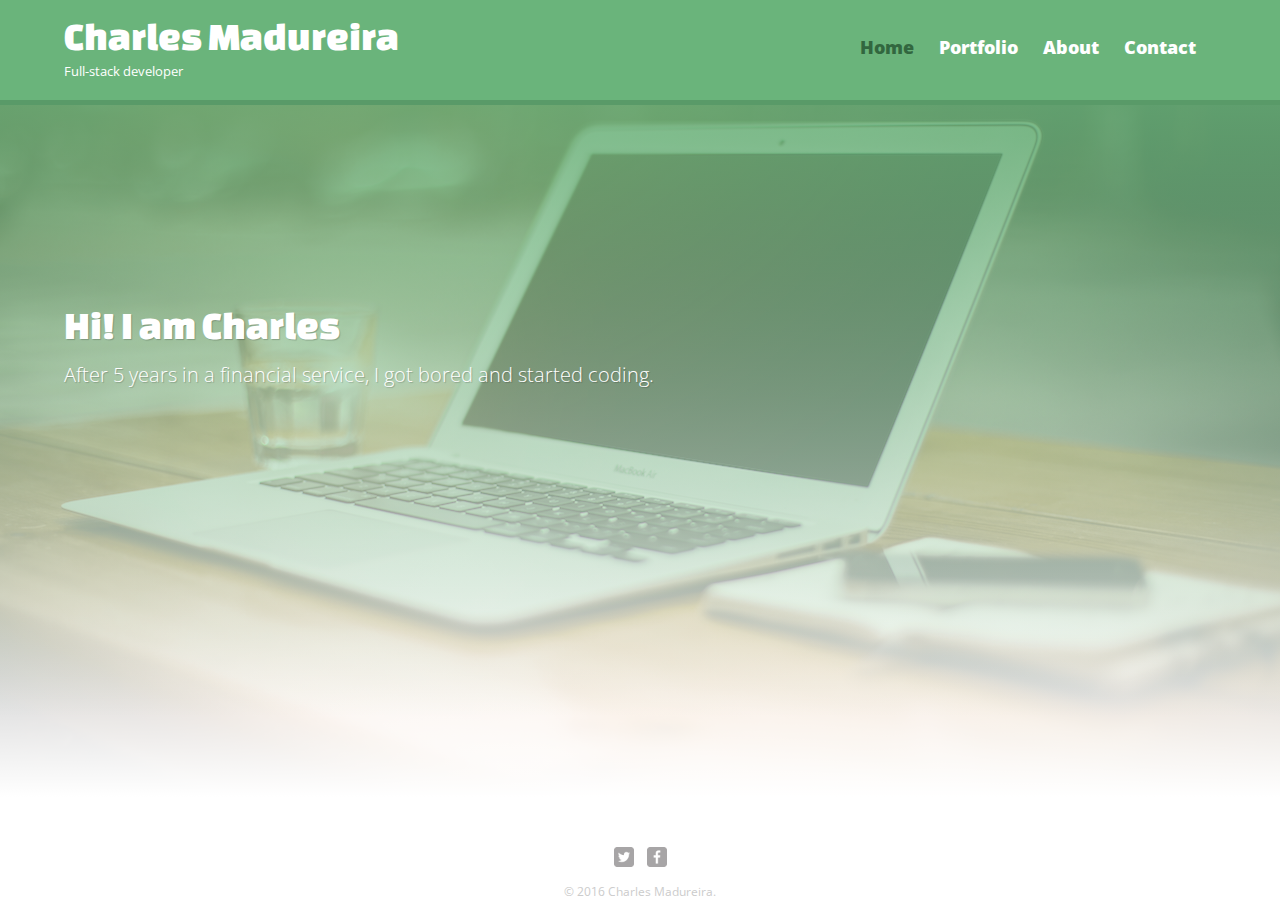
<file: index.html>
<!DOCTYPE html>
<html>
  <head>
    <script async src="//pagead2.googlesyndication.com/pagead/js/adsbygoogle.js"></script>
    <script>
      (adsbygoogle = window.adsbygoogle || []).push({
        google_ad_client: "ca-pub-9109678235308171",
        enable_page_level_ads: true
      });
    </script>
    <meta charset="utf-8">
    <title>Charles Madureira | Full-stack developer</title>
    <link rel="icon" href="img/Charles_madureira.png">
    <link rel="stylesheet" href="css/normalize.css">
    <link href="https://fortawesome.github.io/Font-Awesome/assets/font-awesome/css/font-awesome.css" rel="stylesheet">
    <link href="https://fonts.googleapis.com/css?family=Changa+One|Open+Sans:400i,700i" rel="stylesheet">
    <link rel="stylesheet" href="css/main.css">
    <link rel="stylesheet" href="css/responsive.css">
    <meta name="viewport" content="width=device-width, initial-scale=1.0">
    <meta name="keywords" content="HTML,CSS,XML,JavaScript, ruby on rails, freelance, le wagon, SQL, bootstrap, hopwork">
    <meta name="author" content="Charles Madureira">
    <meta name="description" content="I am a freelancer looking for new opportunities in coding.">
    <meta name="ROBOTS" content="INDEX, FOLLOW">
    <meta property="og:title" content="Charles Madureira | Full-stack developer">
    <meta property="og:image" content="img/alejandro-escamilla-5.jpg">
    <meta property="og:description" content="I am a freelancer looking for new opportunities in coding. (Ruby On Rails, HTML,CSS,XML,JavaScript)">
  </head>
  <body>
    <header>
      <a href="index.html" id="logo">
        <h1>Charles Madureira</h1>
        <h2>Full-stack developer</h2>
      </a>
      <nav>
        <ul>
          <li><a href="index.html" class="selected">Home</a></li>
          <li><a href="portfolio.html">Portfolio</a></li>
          <li><a href="about.html">About</a></li>
          <li><a href="contact.html">Contact</a></li>
        </ul>
      </nav>
    </header>
    <section class="banner">
      <div class="banner-content">
        <h1>Hi! I am Charles</h1>
        <p>After 5 years in a financial service, I got bored and started coding.</p>
      </div>
    </section>
      <footer>
        <a href="http://twitter.com/carlosMan231181" target="_blank"><img src="img/twitter-wrap.png" alt="Twitter Logo" class="social-icon"></a>
        <a href="http://facebook.com/" target="_blank"><img src="img/facebook-wrap.png" alt="Facebook Logo" class="social-icon"></a>
        <p>&copy; 2016 Charles Madureira.</p>
      </footer>
      <script>
        (function(i,s,o,g,r,a,m){i['GoogleAnalyticsObject']=r;i[r]=i[r]||function(){
        (i[r].q=i[r].q||[]).push(arguments)},i[r].l=1*new Date();a=s.createElement(o),
        m=s.getElementsByTagName(o)[0];a.async=1;a.src=g;m.parentNode.insertBefore(a,m)
        })(window,document,'script','https://www.google-analytics.com/analytics.js','ga');

        ga('create', 'UA-84155391-3', 'auto');
        ga('send', 'pageview');
      </script>
  </body>
</html>
</file>
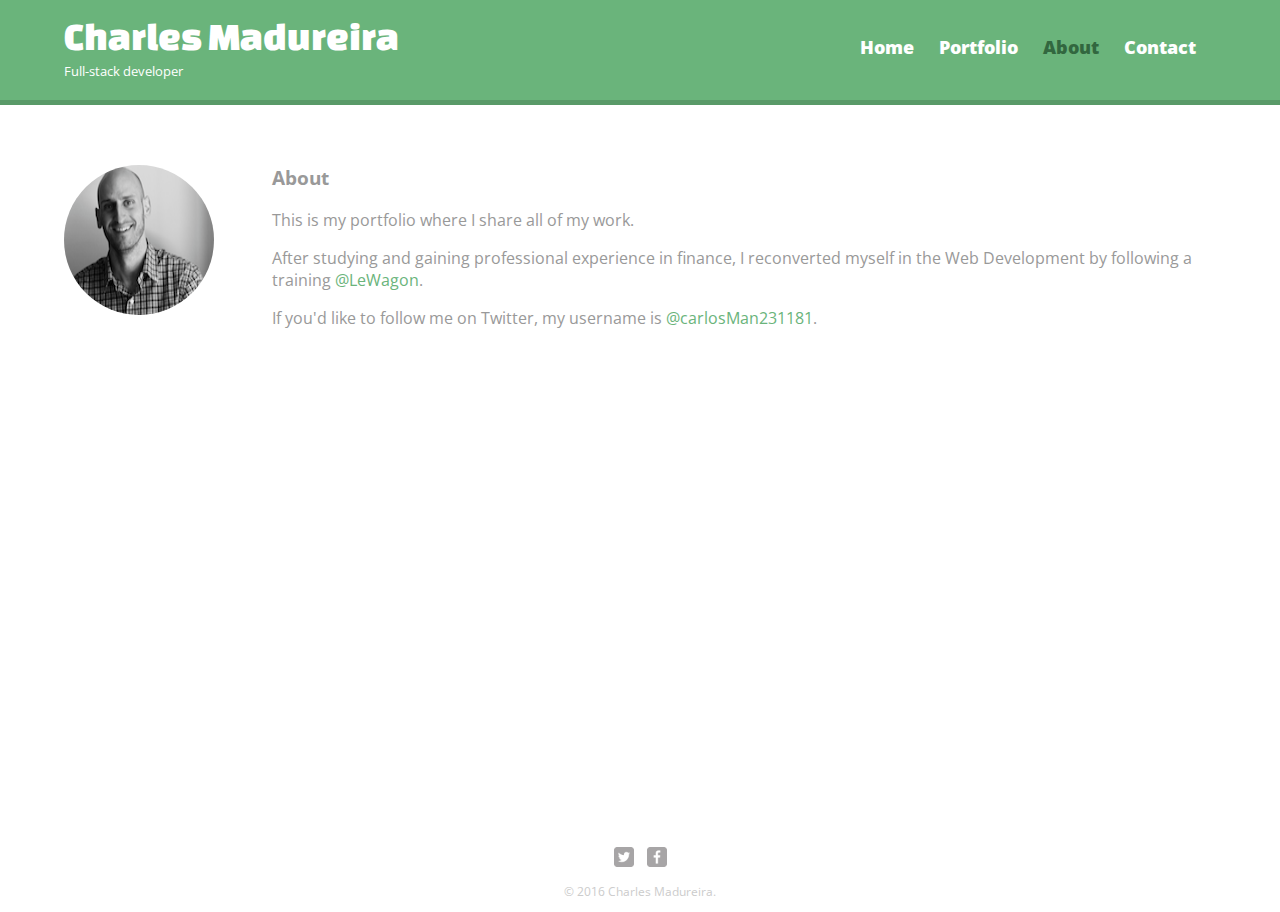
<file: about.html>
<!DOCTYPE html>
<html>
  <head>
    <script async src="//pagead2.googlesyndication.com/pagead/js/adsbygoogle.js"></script>
    <script>
      (adsbygoogle = window.adsbygoogle || []).push({
        google_ad_client: "ca-pub-9109678235308171",
        enable_page_level_ads: true
      });
    </script>
    <meta charset="utf-8">
    <title>Charles Madureira | Full-stack developer</title>
    <link rel="icon" href="img/Charles_madureira.png">
    <link rel="stylesheet" href="css/normalize.css">
    <link href="https://fonts.googleapis.com/css?family=Changa+One|Open+Sans:400i,700i" rel="stylesheet">
    <link rel="stylesheet" href="css/main.css">
    <link rel="stylesheet" href="css/responsive.css">
    <meta name="viewport" content="width=device-width, initial-scale=1.0">
    <meta name="keywords" content="HTML,CSS,XML,JavaScript, ruby on rails, freelance, le wagon, SQL, bootstrap, hopwork">
    <meta name="author" content="Charles Madureira">
    <meta name="description" content="I am a freelancer looking for new opportunities in coding.">
    <meta name="ROBOTS" content="INDEX, FOLLOW">
    <meta property="og:title" content="Charles Madureira | Full-stack developer">
    <meta property="og:image" content="img/alejandro-escamilla-5.jpg">
    <meta property="og:description" content="I am a freelancer looking for new opportunities in coding. (Ruby On Rails, HTML,CSS,XML,JavaScript)">
  </head>
  <body>
    <header>
      <a href="index.html" id="logo">
        <h1>Charles Madureira</h1>
        <h2>Full-stack developer</h2>
      </a>
      <nav>
        <ul>
          <li><a href="index.html">Home</a></li>
          <li><a href="portfolio.html">Portfolio</a></li>
          <li><a href="about.html" class="selected">About</a></li>
          <li><a href="contact.html">Contact</a></li>
        </ul>
      </nav>
    </header>
    <div id="wrapper">
      <section class="main">
        <img src="img/Charles_madureira.png" alt="Photograph of Charles Madureira" class="profile-photo">
        <h3>About</h3>
        <p>This is my portfolio where I share all of my work.</p>
        <p>After studying and gaining professional experience in finance, I reconverted myself in the Web Development by following a training <a href="http://lewagon.org/program" target="_blank">@LeWagon</a>.</p>
        <p>If you'd like to follow me on Twitter, my username is <a href="http://twitter.com/carlosMan231181">@carlosMan231181</a>.</p>
      </section>
      <footer>
        <a href="http://twitter.com/carlosMan231181" target="_blank"><img src="img/twitter-wrap.png" alt="Twitter Logo" class="social-icon"></a>
        <a href="http://facebook.com/" target="_blank"><img src="img/facebook-wrap.png" alt="Facebook Logo" class="social-icon"></a>
        <p>&copy; 2016 Charles Madureira.</p>
      </footer>
      <script>
        (function(i,s,o,g,r,a,m){i['GoogleAnalyticsObject']=r;i[r]=i[r]||function(){
        (i[r].q=i[r].q||[]).push(arguments)},i[r].l=1*new Date();a=s.createElement(o),
        m=s.getElementsByTagName(o)[0];a.async=1;a.src=g;m.parentNode.insertBefore(a,m)
        })(window,document,'script','https://www.google-analytics.com/analytics.js','ga');

        ga('create', 'UA-84155391-3', 'auto');
        ga('send', 'pageview');
      </script>
    </div>
  </body>
</html>
</file>
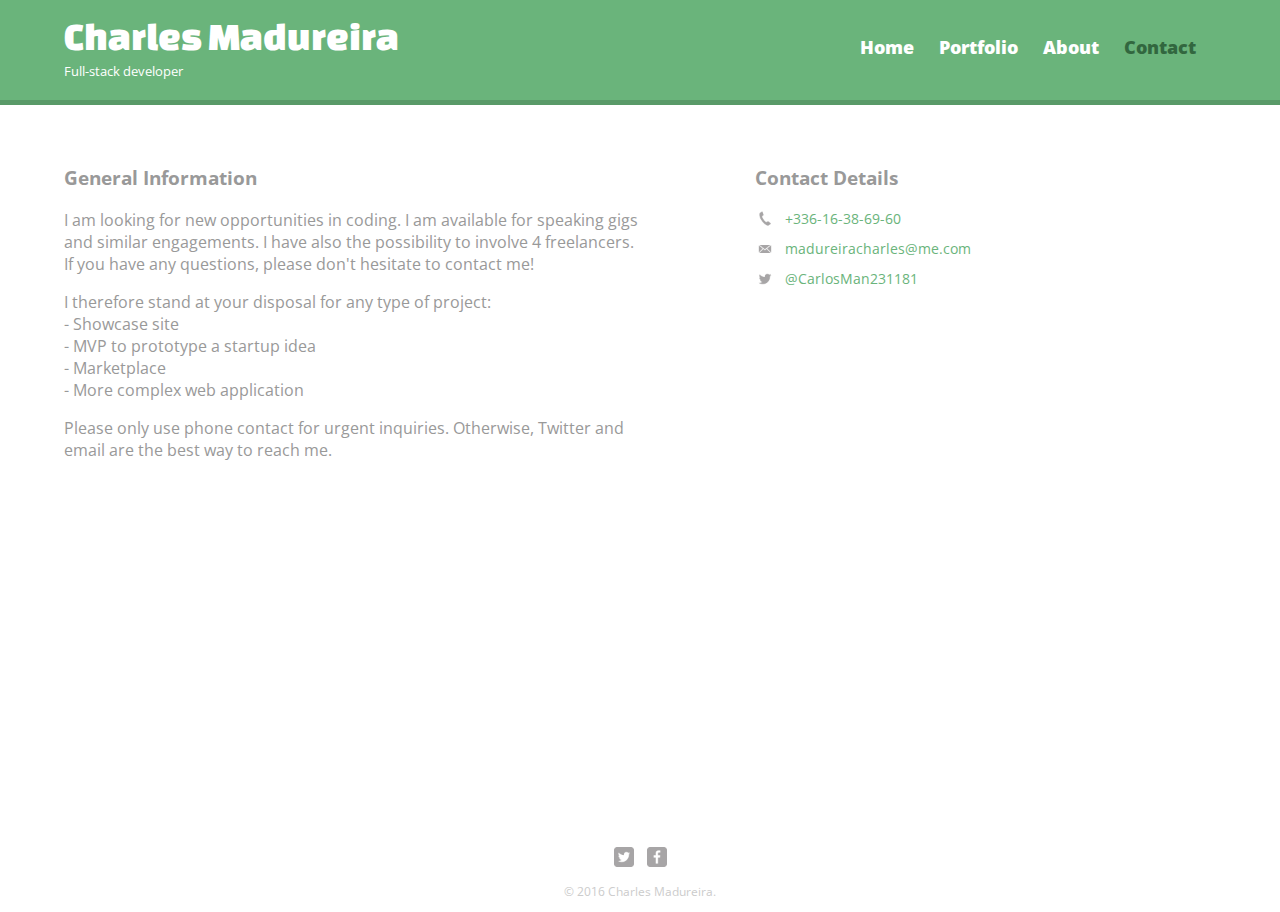
<file: contact.html>
<!DOCTYPE html>
<html>
  <head>
    <script async src="//pagead2.googlesyndication.com/pagead/js/adsbygoogle.js"></script>
    <script>
      (adsbygoogle = window.adsbygoogle || []).push({
        google_ad_client: "ca-pub-9109678235308171",
        enable_page_level_ads: true
      });
    </script>
    <meta charset="utf-8">
    <title>Charles Madureira | Full-stack developer</title>
    <link rel="stylesheet" href="css/normalize.css">
    <link href="https://fonts.googleapis.com/css?family=Changa+One|Open+Sans:400i,700i" rel="stylesheet">
    <link rel="stylesheet" href="css/main.css">
    <link rel="stylesheet" href="css/responsive.css">
    <meta name="viewport" content="width=device-width, initial-scale=1.0">
    <meta name="keywords" content="HTML,CSS,XML,JavaScript, ruby on rails, freelance, le wagon, SQL, bootstrap, hopwork">
    <meta name="author" content="Charles Madureira">
    <meta name="description" content="I am a freelancer looking for new opportunities in coding.">
    <meta name="ROBOTS" content="INDEX, FOLLOW">
    <meta property="og:title" content="Charles Madureira | Full-stack developer">
    <meta property="og:image" content="img/alejandro-escamilla-5.jpg">
    <meta property="og:description" content="I am a freelancer looking for new opportunities in coding. (Ruby On Rails, HTML,CSS,XML,JavaScript)">
  </head>
  <body>
    <header>
      <a href="index.html" id="logo">
        <h1>Charles Madureira</h1>
        <h2>Full-stack developer</h2>
      </a>
      <nav>
        <ul>
          <li><a href="index.html">Home</a></li>
          <li><a href="portfolio.html">Portfolio</a></li>
          <li><a href="about.html">About</a></li>
          <li><a href="contact.html" class="selected">Contact</a></li>
        </ul>
      </nav>
    </header>
    <div id="wrapper">
      <section class="main">
      <section id="primary">
        <div class="content">
          <h3>General Information</h3>
          <p>I am looking for new opportunities in coding. I am available for speaking gigs and similar engagements. I have also the possibility to involve 4 freelancers. If you have any questions, please don't hesitate to contact me!
          </p>
          <p>I therefore stand at your disposal for any type of project:<br>
          - Showcase site<br>
          - MVP to prototype a startup idea<br>
          - Marketplace<br>
          - More complex web application</p>
          <p>Please only use phone contact for urgent inquiries. Otherwise, Twitter and email are the best way to reach me.</p>
        </div>
      </section>
      <section id="secondary">
        <div class="content">
        <h3>Contact Details</h3>
        <ul class="contact-info">
          <li class="phone"><a href="tel:+33616386960">+336-16-38-69-60</a></li>
          <li class="mail"><a href="mailto:madureiracharles@me.com">madureiracharles@me.com</a></li>
          <li class="twitter"><a href="http://twitter.com/intent/tweet?screen_name=CarlosMan231181" target="_blank">@CarlosMan231181</a></li>
        </ul>
        </div>
      </section>
      </section>
      <footer>
        <a href="http://twitter.com/carlosMan231181" target="_blank"><img src="img/twitter-wrap.png" alt="Twitter Logo" class="social-icon"></a>
        <a href="http://facebook.com/" target="_blank"><img src="img/facebook-wrap.png" alt="Facebook Logo" class="social-icon"></a>
        <p>&copy; 2016 Charles Madureira.</p>
      </footer>
      <script>
        (function(i,s,o,g,r,a,m){i['GoogleAnalyticsObject']=r;i[r]=i[r]||function(){
        (i[r].q=i[r].q||[]).push(arguments)},i[r].l=1*new Date();a=s.createElement(o),
        m=s.getElementsByTagName(o)[0];a.async=1;a.src=g;m.parentNode.insertBefore(a,m)
        })(window,document,'script','https://www.google-analytics.com/analytics.js','ga');

        ga('create', 'UA-84155391-3', 'auto');
        ga('send', 'pageview');
      </script>
    </div>
  </body>
</html>
</file>
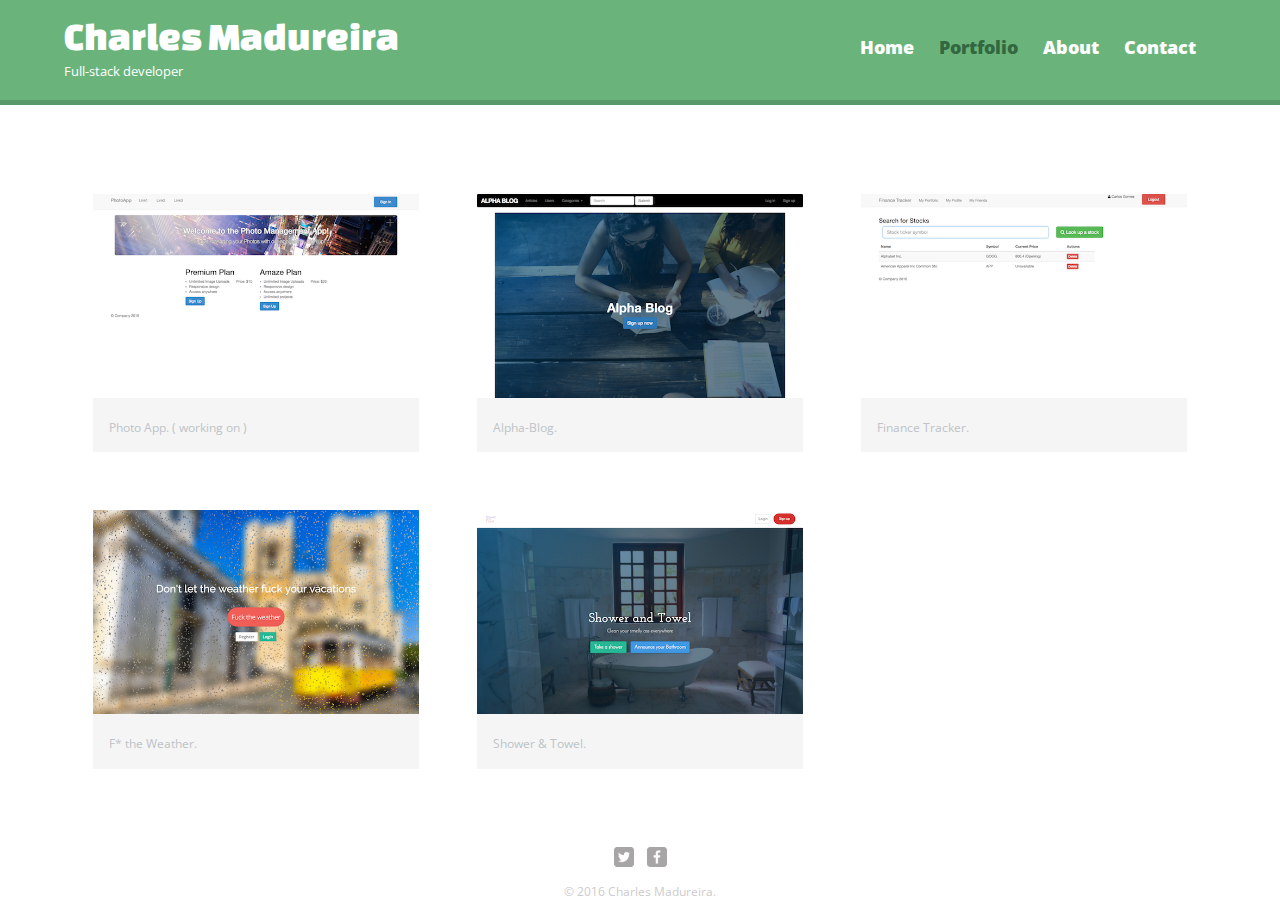
<file: portfolio.html>
<!DOCTYPE html>
<html>
  <head>
    <script async src="//pagead2.googlesyndication.com/pagead/js/adsbygoogle.js"></script>
    <script>
      (adsbygoogle = window.adsbygoogle || []).push({
        google_ad_client: "ca-pub-9109678235308171",
        enable_page_level_ads: true
      });
    </script>
    <meta charset="utf-8">
    <title>Charles Madureira | Full-stack developer</title>
    <link rel="icon" href="img/Charles_madureira.png">
    <link rel="stylesheet" href="css/normalize.css">
    <link href="https://fortawesome.github.io/Font-Awesome/assets/font-awesome/css/font-awesome.css" rel="stylesheet">
    <link href="https://fonts.googleapis.com/css?family=Changa+One|Open+Sans:400i,700i" rel="stylesheet">
    <link rel="stylesheet" href="css/main.css">
    <link rel="stylesheet" href="css/responsive.css">
    <meta name="viewport" content="width=device-width, initial-scale=1.0">
    <meta name="keywords" content="HTML,CSS,XML,JavaScript, ruby on rails, freelance, le wagon, SQL, bootstrap, hopwork">
    <meta name="author" content="Charles Madureira">
    <meta name="description" content="I am a freelancer looking for new opportunities in coding.">
    <meta name="ROBOTS" content="INDEX, FOLLOW">
    <meta property="og:title" content="Charles Madureira | Full-stack developer">
    <meta property="og:image" content="img/alejandro-escamilla-5.jpg">
    <meta property="og:description" content="I am a freelancer looking for new opportunities in coding. (Ruby On Rails, HTML,CSS,XML,JavaScript)">
  </head>
  <body>
    <header>
      <a href="index.html" id="logo">
        <h1>Charles Madureira</h1>
        <h2>Full-stack developer</h2>
      </a>
      <nav>
        <ul>
          <li><a href="index.html">Home</a></li>
          <li><a href="portfolio.html" class="selected">Portfolio</a></li>
          <li><a href="about.html">About</a></li>
          <li><a href="contact.html">Contact</a></li>
        </ul>
      </nav>
    </header>
    <div id="wrapper">
      <section>
        <ul id="gallery">
          <li>
            <a href="http://mad-photo-app.herokuapp.com/" target="_blank">
              <img src="img/PhotoApp.png" alt="Photo app">
              <p>Photo App. ( working on ) </p>
            </a>
          </li>
          <li>
            <a href="http://alpha-blog-mad.herokuapp.com" target="_blank">
              <img src="img/AlphaBlog.png" alt="Alpha blog">
              <p>Alpha-Blog.</p>
            </a>
          </li>
          <li>
            <a href="http://finance-tracker-mad.herokuapp.com/" target="_blank">
              <img src="img/FinanceTracker.png" alt="Finance tracker">
              <p>Finance Tracker.</p>
            </a>
          </li>
          <li>
            <a href="http://ftweather.herokuapp.com/#" target="_blank">
              <img src="img/FuckTheWeather.png" alt="fuck the weather">
              <p>F* the Weather.</p>
            </a>
          </li>
          <li>
            <a href="http://showerandtowel.herokuapp.com/" target="_blank">
              <img src="img/Shower&Towel.png" alt="Shower and Towel">
              <p>Shower & Towel.</p>
            </a>
          </li>
        </ul>
      </section>
      <footer>
        <a href="http://twitter.com/carlosMan231181" target="_blank"><img src="img/twitter-wrap.png" alt="Twitter Logo" class="social-icon"></a>
        <a href="http://facebook.com/" target="_blank"><img src="img/facebook-wrap.png" alt="Facebook Logo" class="social-icon"></a>
        <p>&copy; 2016 Charles Madureira.</p>
      </footer>
      <script>
        (function(i,s,o,g,r,a,m){i['GoogleAnalyticsObject']=r;i[r]=i[r]||function(){
        (i[r].q=i[r].q||[]).push(arguments)},i[r].l=1*new Date();a=s.createElement(o),
        m=s.getElementsByTagName(o)[0];a.async=1;a.src=g;m.parentNode.insertBefore(a,m)
        })(window,document,'script','https://www.google-analytics.com/analytics.js','ga');

        ga('create', 'UA-84155391-3', 'auto');
        ga('send', 'pageview');
      </script>
    </div>
  </body>
</html>
</file>
<file: css/main.css>
/**********************************
GENERAL
***********************************/

body {
  font-family: 'Open Sans', sans-serif;
}

#wrapper {
  max-width: auto;
  margin: 0 auto;
  padding: 0 5%;
  max-height: calc(100vh -103px)

}

a {
  text-decoration: none;
}

img {
  max-width: 100%;
}

h3 {
  margin: 0 0 1em 0;
}



/**********************************
HEADING
***********************************/

header {
  float: left;
  margin: 0 0 30px 0;
  padding: 5px 0 0 0;
  width: 100%;
}

#logo {
  text-align: center;
  margin: 0;
}

h1 {
  font-family: 'Changa One', sans-serif;
  margin: 15px 0;
  font-size: 1.75em;
  font-weight: normal;
  line-height: 0.8em;
}

h2 {
  font-size: 0.75em;
  margin: -5px 0 0;
  font-weight: normal;
}


/**********************************
NAVIGATION
***********************************/

nav {
  text-align: center;
  padding: 10px 0;
  margin: 20px 0 0;
}

nav ul {
  list-style: none;
  margin: 0 10px;
  padding: 0;
}

nav li {
  display: inline-block;
}

nav a {
  font-weight: 800;
  padding: 15px 10px;
  transition: 300ms color;
}



/**********************************
FOOTER
***********************************/

footer {
  font-size: 0.75em;
  text-align: center;
  clear: both;
  padding-top: 50px;
  color: #ccc;
}

.social-icon {
  width: 20px;
  height: 20px;
  margin: 0 5px;
  color: black;
  size: 30px;
}

.fa {
  font-size: 25px;
  color: blue;
}

/**********************************
PAGE: PORTFOLIO
***********************************/

#gallery {
  margin: 0;
  padding: 0;
  list-style: none;
}

#gallery li {
  float: left;
  width: 45%;
  margin: 2.5%;
  background-color: #f5f5f5;
  color: #bdc3c7;
}

#gallery li a p {
  margin: 0;
  padding: 5%;
  font-size: 0.75em;
  color: #bdc3c7
}



/**********************************
PAGE: ABOUT
***********************************/

.profile-photo {
  display: block;
  width: 150px;
  height: 150px;
  margin: 0 auto 30px;
  border-radius: 50%;
}



/**********************************
PAGE: CONTACT
***********************************/

.contact-info {
  list-style: none;
  padding: 0;
  margin: 0;
  font-size: 0.9em;
}

.contact-info a {
  display: block;
  min-height: 20px;
  background-repeat: no-repeat;
  background-size: 20px 20px;
  padding: 0 0 0 30px;
  margin: 0 0 10px;
}

.contact-info li.phone a {
  background-image: url('../img/phone.png');
}

.contact-info li.mail a {
  background-image: url('../img/mail.png');
}

.contact-info li.twitter a {
  background-image: url('../img/twitter.png');
}



/**********************************
COLORS
***********************************/

/* site body */
body {
  background-color: #fff;
  color: #999;
}

/* green header */
header {
  background: #6ab47b;
  border-color: #599a68;
}

/* nav background on mobile */
nav {
  background: #599a68;
}

/* logo text */
h1, h2 {
  color: #fff;
}

/* links */
a {
  color: #6ab47b;
}

/* nav link */
nav a, nav a:visited {
  color: #fff;
}

/* selected nav link */
nav a.selected, nav a:hover {
  color: #32673f;
}

section {
  min-height: cal(100vh - 210px)
}


/**********************************
HOME
***********************************/

section.banner {
  color: white;
  height: calc(100vh - 103px);
  background-size: cover !important;
  margin: 0;

  background: linear-gradient(#6ab47b, transparent 90%),
              linear-gradient(0deg, #fff, transparent),
              #599a68 url('../img/alejandro-escamilla-5.jpg') no-repeat center;
  vertical-align: middle;
}
.banner-content {

  text-shadow: 1px 1px 1px rgba(0, 0, 0, 0.2);
  padding-left: 5%;
  padding-top: 23%;
}
.banner p {
  font-size: 20px;
  font-weight: lighter;
  color: white;
  margin-bottom: 20px;
}

section.main {
  height: calc( 100vh - 103px);
}
</file>
<file: css/responsive.css>
@media screen and (min-width: 480px) {

  /**********************************
  TWO COLUMN LAYOUT
  ***********************************/

  #primary {
    width: 50%;
    float: left;
  }

  #secondary {
    width: 40%;
    float: right;
  }

  /**********************************
  PAGE: PORTFOLIO
  ***********************************/

  #gallery li {
    width: 28.3333%;
  }

  #gallery li:nth-child(4n) {
    clear: left;
  }

  /**********************************
  PAGE: ABOUT
  ***********************************/

  .profile-photo {
    float: left;
    margin: 0 5% 80px 0;
  }

}

@media screen and (min-width: 845px) {

  /**********************************
  HEADER
  ***********************************/

  nav {
    background: none;
    float: right;
    font-size: 1.125em;
    margin-right: 5%;
    text-align: right;
    width: 45%;
  }

  #logo {
    float: left;
    margin-left: 5%;
    text-align: left;
    width: 45%;
  }

  h1 {
    font-size: 2.5em;
  }

  h2 {
    font-size: 0.825em;
    margin-bottom: 20px;
  }

  header {
    border-bottom: 5px solid #599a68;
    margin-bottom: 60px;
  }


}
@media (max-width: 680px) {

  .banner-content {
    display: none;
  }

  .content {
    font-size: 50%;
  }
}
</file>
